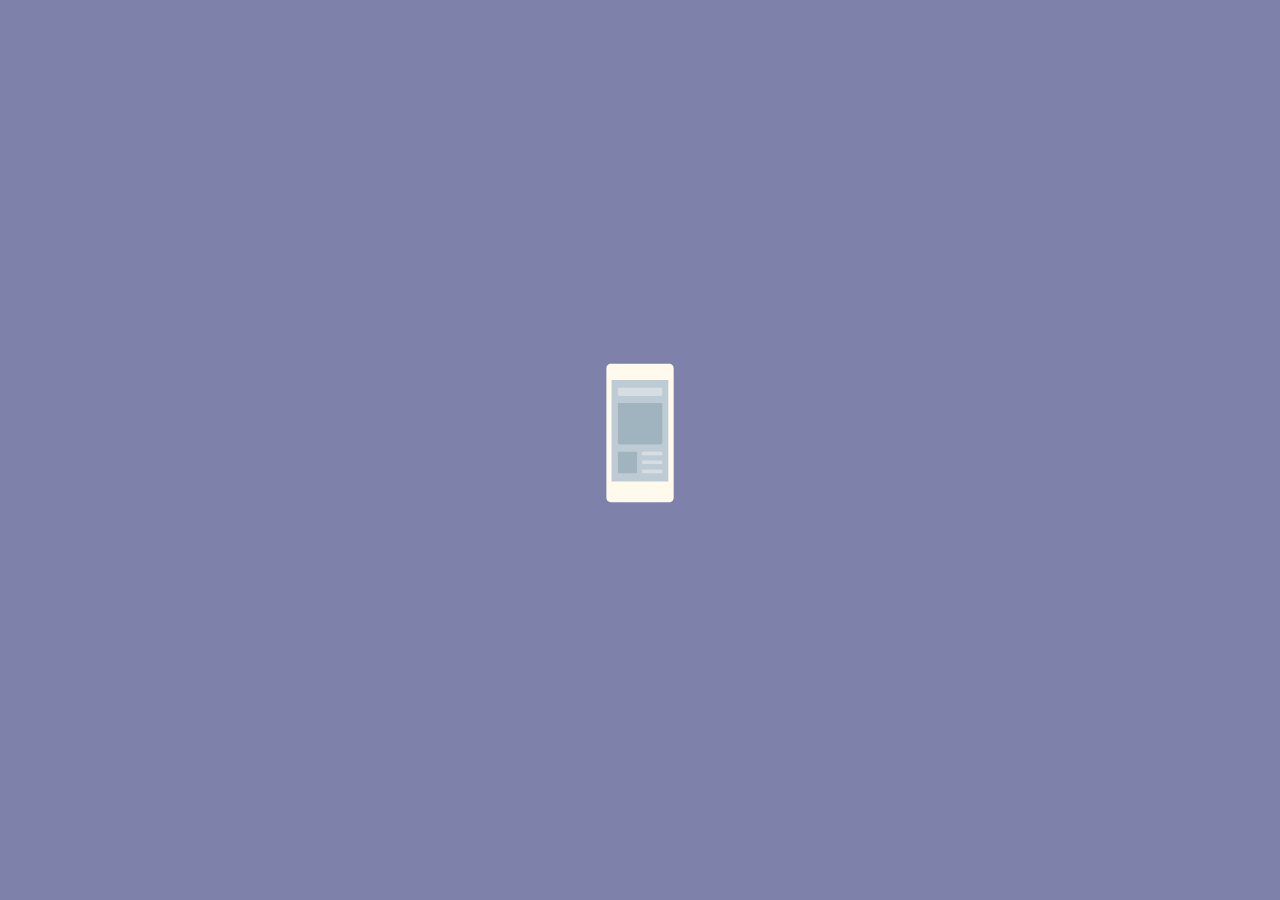
<file: images/background/All Devices in SVG_files/WvJMXP.html>
<!DOCTYPE html>
<!-- saved from url=(0043)https://cdpn.io/chrisgannon/fullpage/WvJMXP -->
<html lang="en"><head><meta http-equiv="Content-Type" content="text/html; charset=UTF-8">

<link rel="apple-touch-icon" type="image/png" href="https://static.codepen.io/assets/favicon/apple-touch-icon-5ae1a0698dcc2402e9712f7d01ed509a57814f994c660df9f7a952f3060705ee.png">
<meta name="apple-mobile-web-app-title" content="CodePen">
<link rel="shortcut icon" type="image/x-icon" href="https://static.codepen.io/assets/favicon/favicon-aec34940fbc1a6e787974dcd360f2c6b63348d4b1f4e06c77743096d55480f33.ico">
<link rel="mask-icon" type="" href="https://static.codepen.io/assets/favicon/logo-pin-8f3771b1072e3c38bd662872f6b673a722f4b3ca2421637d5596661b4e2132cc.svg" color="#111">
<title>CodePen - All Devices in SVG</title>
<meta name="viewport" content="width=device-width, initial-scale=1">
<link rel="tracker" sizes="1x1" href="https://static1.squarespace.com/static/585a4892bebafba69928fcd7/58d854001e5b6cc3c401841b/58d854938419c267b73956cb/1490572452018/b.gif">
<style>
body{
  background-color:#7E82AB;
  overflow:hidden;
  display: flex;
  align-items: center;
  justify-content: center;   
}
body, html {
    height: 100%;
    width: 100%;
    margin: 0;
    padding: 0;
}

svg{
  width:50%;
  height:50%;
  visibility:hidden;
}
</style>
<script>
  window.console = window.console || function(t) {};
</script>
<script>
  if (document.location.search.match(/type=embed/gi)) {
    window.parent.postMessage("resize", "*");
  }
</script>
</head>
<body translate="no">
<svg xmlns="http://www.w3.org/2000/svg" width="600" height="600" viewBox="0 0 600 600" style="visibility: visible;"><defs><clippath id="monitorEdgeMask"><path class="monitorEdgeMask" fill="#494D5D" d="M559.7 79h-520C32.5 79 27 84.6 27 91.8V403h546V91.8c0-7.2-6.1-12.8-13.3-12.8z"></path></clippath><clippath id="laptopBaseMask"><path class="laptopBaseMask" fill="#FFFAEB" d="M487 409v15.5c0 3.8-3.2 7.5-7 7.5H120c-3.8 0-7-3.7-7-7.5V409h374z"></path></clippath><clippath id="monitorStandMask"><path class="monitorStandMask" fill="#EA2877" d="M23 455h550v102H23z"></path></clippath><clippath id="tabletContentGroupMask"><path class="tabletContentGroupMask" fill="#BDCCD4" d="M218.5 386.5v-203c0-2.8 2.3-5 5-5h153c2.8 0 5 2.3 5 5v203c0 2.8-2.3 5-5 5h-153c-2.7 0-5-2.2-5-5z"></path></clippath></defs><g class="monitorGroup"><g class="monitorStandGroup" clip-path="url(#monitorStandMask)"><path class="monitorStand" fill="#FFFAEB" d="M386.3 512H374l-20.7-57h-106L226 512h-12.3c-2.6 0-4.7 1.9-4.7 4.5s2.1 4.5 4.7 4.5h172.7c2.6 0 4.7-1.9 4.7-4.5s-2.2-4.5-4.8-4.5z" data-svg-origin="300.0500030517578 455" style="transform-origin: 0px 0px 0px; transform: matrix(1, 0, 0, 1, 0, -120);"></path></g><path class="monitorStandShadow" fill="#D9D7D3" d="M357.4 467H242.6l4.5-12h106" style="opacity: 0;"></path><g class="monitorEdgeGroup" clip-path="url(#monitorEdgeMask)"><path class="monitorEdge" fill="#494D5D" d="M559.7 79h-520C32.5 79 27 84.6 27 91.8V403h546V91.8c0-7.2-6.1-12.8-13.3-12.8z" data-svg-origin="27 79" style="transform: matrix(1, 0, 0, 1, 0, 330);"></path><path class="monitorScreen" fill="#BDCCD4" d="M544.5 383.3h-489c-3.8 0-7-3.1-7-7v-271c0-3.8 3.2-7 7-7h489c3.8 0 7 3.2 7 7v271c0 3.8-3.2 7-7 7z" data-svg-origin="300 240.79998779296875" style="transform-origin: 0px 0px 0px; transform: matrix(1, 0, 0, 1, 0, 330);"></path><g class="monitorContentGroup" opacity=".6"><path fill="#E5EBEE" d="M526.8 145H73.2c-3.2 0-5.7-2.6-5.7-5.7v-15.5c0-3.2 2.6-5.7 5.7-5.7h453.5c3.2 0 5.7 2.6 5.7 5.7v15.5c.1 3.1-2.5 5.7-5.6 5.7z" data-svg-origin="67.5 118.10000610351562" style="transform: matrix(1, 0, 0, 1, 0, 0); opacity: 0;"></path><path fill="#8CA5B2" d="M157.9 364.5H73.1c-3.1 0-5.6-2.5-5.6-5.6v-58.7c0-3.1 2.5-5.6 5.6-5.6h84.7c3.1 0 5.6 2.5 5.6 5.6v58.7c.1 3.1-2.4 5.6-5.5 5.6z" data-svg-origin="67.5 294.5999755859375" style="transform: matrix(1, 0, 0, 1, 0, 0); opacity: 0;"></path><path fill="#8CA5B2" d="M526.9 272.5H73.1c-3.1 0-5.6-2.5-5.6-5.6v-93.7c0-3.1 2.5-5.6 5.6-5.6h453.7c3.1 0 5.6 2.5 5.6 5.6v93.7c.1 3.1-2.4 5.6-5.5 5.6z" data-svg-origin="67.5 167.59999084472656" style="transform: matrix(1, 0, 0, 1, 0, 0); opacity: 0;"></path><path fill="#E5EBEE" d="M530.5 306H190.2c-1.1 0-2-.9-2-2v-7.5c0-1.1.9-2 2-2h340.3c1.1 0 2 .9 2 2v7.5c0 1.1-.9 2-2 2z" data-svg-origin="188.1999969482422 294.5" style="transform: matrix(1, 0, 0, 1, 0, 0); opacity: 0;"></path><path fill="#E5EBEE" d="M530.5 334.3H190.2c-1.1 0-2-.9-2-2v-7.5c0-1.1.9-2 2-2h340.3c1.1 0 2 .9 2 2v7.5c0 1.1-.9 2-2 2z" data-svg-origin="188.1999969482422 322.79998779296875" style="transform: matrix(1, 0, 0, 1, 0, 0); opacity: 0;"></path><path fill="#E5EBEE" d="M530.5 364.5H190.2c-1.1 0-2-.9-2-2V355c0-1.1.9-2 2-2h340.3c1.1 0 2 .9 2 2v7.5c0 1.1-.9 2-2 2z" data-svg-origin="188.1999969482422 353" style="transform: matrix(1, 0, 0, 1, 0, 0); opacity: 0;"></path></g></g><path class="monitorBottom" fill="#FFFAEB" d="M573 403v39c0 7.1-6.1 13-13.3 13h-520c-7.2 0-12.7-5.9-12.7-13v-39h546z" data-svg-origin="300.0000114440918 455" style="transform-origin: 0px 0px 0px; transform: matrix(0.69, 0, 0, 0.44999, 93, 227.25); opacity: 0;"></path><circle class="monitorLogo" fill="#A4ACBB" cx="300" cy="426" r="10" data-svg-origin="300 426" style="transform-origin: 0px 0px 0px; transform: matrix(0, 0, 0, 0, 300, 426);"></circle></g><g class="laptopGroup" data-svg-origin="300 300.25" style="transform-origin: 0px 0px 0px; transform: matrix(1, 0, 0, 1, 0, 0); opacity: 0;"><path class="laptopEdgeLeft" fill="#FFFAEB" d="M310 401.5H131.5v-226c0-3.9 3.2-7 7-7H310" data-svg-origin="220.75 285" style="transform-origin: 0px 0px 0px; transform: matrix(1, 0, 0, 0.85, 40, 42.75);"></path><path class="laptopEdgeRight" fill="#FFFAEB" d="M290 168.5h171.5c3.8 0 7 3.1 7 7v226H290" data-svg-origin="379.25 285" style="transform-origin: 0px 0px 0px; transform: matrix(1, 0, 0, 0.85, -40, 42.75);"></path><g class="laptopBaseGroup" clip-path="url(#laptopBaseMask)"><path class="laptopBase" fill="#FFFAEB" d="M487 409v15.5c0 3.8-3.2 7.5-7 7.5H120c-3.8 0-7-3.7-7-7.5V409h374z" data-svg-origin="300 409" style="transform-origin: 0px 0px 0px; transform: matrix(0, 0, 0, 1, 300, -20); opacity: 1;"></path></g><path class="laptopTrackpad" fill="#A4ACBB" d="M326.7 421.8h-53.4l-5-7.6h63.4" data-svg-origin="300.00001525878906 417.99998474121094" style="transform-origin: 0px 0px 0px; transform: matrix(1, 0, 0, 1, 0, 0); opacity: 0;"></path><path class="laptopScreen" fill="#BDCCD4" d="M452.7 391.9H147.3c-3.8 0-7-3.1-7-7V185.6c0-3.8 3.2-7 7-7h305.3c3.9 0 7 3.2 7 7v199.3c.1 3.9-3.1 7-6.9 7z" data-svg-origin="299.9511260986328 285.25001525878906" style="transform-origin: 0px 0px 0px; transform: matrix(0.67, 0, 0, 0.8, 98.9839, 57.05);"></path><g class="laptopContentGroup" opacity=".6" data-svg-origin="300.95001220703125 279.8499984741211" style="transform-origin: 0px 0px 0px; transform: matrix(0.5, 0, 0, 0.5, 150.475, 139.925); opacity: 0;"><path fill="#E5EBEE" d="M437.8 212.3H164.1c-1.9 0-3.5-1.6-3.5-3.5v-9.4c0-1.9 1.6-3.5 3.5-3.5h273.7c1.9 0 3.5 1.6 3.5 3.5v9.4c-.1 1.9-1.6 3.5-3.5 3.5z" data-svg-origin="160.60000610351562 195.90000915527344" style="transform: matrix(1, 0, 0, 1, 0, 0);"></path><path fill="#8CA5B2" d="M215.1 363.8H164c-1.9 0-3.4-1.5-3.4-3.4V325c0-1.9 1.5-3.4 3.4-3.4h51.1c1.9 0 3.4 1.5 3.4 3.4v35.4c0 1.9-1.5 3.4-3.4 3.4z" data-svg-origin="160.60000610351562 321.6000061035156" style="transform: matrix(1, 0, 0, 1, 0, 0);"></path><path fill="#8CA5B2" d="M437.8 307.3H164c-1.9 0-3.4-1.5-3.4-3.4v-74.6c0-1.9 1.5-3.4 3.4-3.4h273.8c1.9 0 3.4 1.5 3.4 3.4v74.6c0 1.9-1.5 3.4-3.4 3.4z" data-svg-origin="160.60000610351562 225.89999389648438" style="transform: matrix(1, 0, 0, 1, 0, 0);"></path><path fill="#E5EBEE" d="M440 328.5H234.6c-.7 0-1.2-.5-1.2-1.2v-4.5c0-.7.5-1.2 1.2-1.2H440c.7 0 1.2.5 1.2 1.2v4.5c0 .6-.5 1.2-1.2 1.2z" data-svg-origin="233.40000915527344 321.5999755859375" style="transform: matrix(1, 0, 0, 1, 0, 0);"></path><path fill="#E5EBEE" d="M440 345.5H234.6c-.7 0-1.2-.5-1.2-1.2v-4.5c0-.7.5-1.2 1.2-1.2H440c.7 0 1.2.5 1.2 1.2v4.5c0 .7-.5 1.2-1.2 1.2z" data-svg-origin="233.40000915527344 338.5999755859375" style="transform: matrix(1, 0, 0, 1, 0, 0);"></path><path fill="#E5EBEE" d="M440 363.8H234.6c-.7 0-1.2-.5-1.2-1.2v-4.5c0-.7.5-1.2 1.2-1.2H440c.7 0 1.2.5 1.2 1.2v4.5c0 .7-.5 1.2-1.2 1.2z" data-svg-origin="233.40000915527344 356.89996337890625" style="transform: matrix(1, 0, 0, 1, 0, 0);"></path></g></g><g class="phoneGroup" opacity="0" data-svg-origin="300.0499954223633 285.0500030517578" style="transform-origin: 0px 0px 0px; transform: matrix3d(1, 0, 0, 0, 0, 1, 0, 0, 0, 0, 1, 0, 0, -7.61441, 0, 1); opacity: 1;"><path class="phoneEdge" fill="#FFFAEB" d="M255.2 371.4V198.6c0-3.2 2.7-5.9 5.9-5.9H339c3.2 0 5.9 2.7 5.9 5.9v172.9c0 3.2-2.7 5.9-5.9 5.9h-77.9c-3.3-.1-5.9-2.7-5.9-6z"></path><circle class="phoneButton" fill="#9AA3B2" cx="300" cy="363.1" r="6" data-svg-origin="300 363.1000061035156" style="transform-origin: 0px 0px 0px; transform: matrix(1, 0, 0, 1, 0, 0);"></circle><circle class="phoneCamera" fill="#A4ACBB" cx="284.3" cy="203.6" r="1.5" data-svg-origin="284.29998779296875 203.60000610351562" style="transform-origin: 0px 0px 0px; transform: matrix(1, 0, 0, 1, 0, 0);"></circle><path class="phoneScreen" fill="#BDCCD4" d="M262.1 214.3h75.7v135.3h-75.7z"></path><path class="phoneSpeaker" fill="none" stroke="#9AA3B2" stroke-width="3" stroke-linecap="round" stroke-linejoin="round" stroke-miterlimit="10" d="M292.5 203h15" data-svg-origin="300 203" style="transform-origin: 0px 0px 0px; transform: matrix(1, 0, 0, 1, 0, 0);"></path><g class="phoneContentGroup" opacity=".6"><path fill="#E5EBEE" d="M327.8 235.6h-55.3c-1 0-1.9-.9-1.9-1.9v-7.3c0-1 .9-1.9 1.9-1.9h55.3c1 0 1.9.9 1.9 1.9v7.3c0 1.1-.9 1.9-1.9 1.9z"></path><path fill="#8CA5B2" d="M294.3 338.7h-21.9c-1 0-1.9-.8-1.9-1.9v-25c0-1 .8-1.9 1.9-1.9h21.9c1 0 1.9.8 1.9 1.9v25c0 1-.9 1.9-1.9 1.9z"></path><path fill="#8CA5B2" d="M327.8 300.3h-55.4c-1 0-1.9-.8-1.9-1.9v-51.7c0-1 .8-1.9 1.9-1.9h55.4c1 0 1.9.8 1.9 1.9v51.7c0 1-.9 1.9-1.9 1.9z"></path><path fill="#E5EBEE" d="M329 314.7h-25.6c-.4 0-.7-.3-.7-.7v-3.4c0-.4.3-.7.7-.7H329c.4 0 .7.3.7.7v3.4c0 .4-.3.7-.7.7z"></path><path fill="#E5EBEE" d="M329 338.7h-25.6c-.4 0-.7-.3-.7-.7v-3.4c0-.4.3-.7.7-.7H329c.4 0 .7.3.7.7v3.4c0 .4-.3.7-.7.7z"></path><path fill="#E5EBEE" d="M329 326.3h-25.6c-.4 0-.7-.3-.7-.7v-3.4c0-.4.3-.7.7-.7H329c.4 0 .7.3.7.7v3.4c0 .4-.3.7-.7.7z"></path></g></g><g class="tabletGroup" data-svg-origin="300 285" style="transform-origin: 0px 0px 0px; transform: matrix(0.44999, 0, 0, 0.7, 165, 85.5); opacity: 0;"><path class="tabletEdge" fill="#FFFAEB" d="M198.5 404.5v-239c0-7.7 6.3-14 14-14h175c7.7 0 14 6.3 14 14v239c0 7.7-6.3 14-14 14h-175c-7.7 0-14-6.3-14-14z"></path><path class="tabletScreen" fill="#BDCCD4" d="M218.5 386.5v-203c0-2.8 2.3-5 5-5h153c2.8 0 5 2.3 5 5v203c0 2.8-2.3 5-5 5h-153c-2.7 0-5-2.2-5-5z" data-svg-origin="300 178.5" style="transform-origin: 0px 0px 0px; transform: matrix(1, 0, 0, 0.92, 0, 18.28);"></path><circle class="tabletButton" fill="#A4ACBB" cx="300" cy="406" r="6" data-svg-origin="300 406" style="transform-origin: 0px 0px 0px; transform: matrix(0, 0, 0, 0, 300, 406);"></circle><circle class="tabletCamera" fill="#A4ACBB" cx="300" cy="168" r="2" data-svg-origin="300 168" style="transform-origin: 0px 0px 0px; transform: matrix(0, 0, 0, 0, 300, 168);"></circle><g class="maskedTabletContentGroup" clip-path="url(#tabletContentGroupMask)"><g class="tabletContentGroup" opacity=".6" data-svg-origin="300.24998474121094 284.9499969482422" style="transform-origin: 0px 0px 0px; transform: matrix(1, 0, 0, 1, 0, -5); opacity: 0;"><path fill="#E5EBEE" d="M363.6 217.4H236.9c-1.9 0-3.5-1.6-3.5-3.5v-9.4c0-1.9 1.6-3.5 3.5-3.5h126.7c1.9 0 3.5 1.6 3.5 3.5v9.4c-.1 1.9-1.6 3.5-3.5 3.5z"></path><path fill="#8CA5B2" d="M288 368.9h-51.1c-1.9 0-3.4-1.5-3.4-3.4v-35.4c0-1.9 1.5-3.4 3.4-3.4H288c1.9 0 3.4 1.5 3.4 3.4v35.4c0 1.9-1.6 3.4-3.4 3.4z"></path><path fill="#8CA5B2" d="M363.6 312.4H236.8c-1.9 0-3.4-1.5-3.4-3.4v-74.6c0-1.9 1.5-3.4 3.4-3.4h126.8c1.9 0 3.4 1.5 3.4 3.4V309c0 1.9-1.5 3.4-3.4 3.4z"></path><path fill="#E5EBEE" d="M365.8 333.6h-58.4c-.7 0-1.2-.5-1.2-1.2v-4.5c0-.7.5-1.2 1.2-1.2h58.4c.7 0 1.2.5 1.2 1.2v4.5c0 .7-.5 1.2-1.2 1.2z"></path><path fill="#E5EBEE" d="M365.8 368.9h-58.4c-.7 0-1.2-.5-1.2-1.2v-4.5c0-.7.5-1.2 1.2-1.2h58.4c.7 0 1.2.5 1.2 1.2v4.5c0 .7-.5 1.2-1.2 1.2z"></path><path fill="#E5EBEE" d="M365.8 350.6h-58.4c-.7 0-1.2-.5-1.2-1.2v-4.5c0-.7.5-1.2 1.2-1.2h58.4c.7 0 1.2.5 1.2 1.2v4.5c0 .7-.5 1.2-1.2 1.2z"></path></g></g></g></svg>
<script src="./stopExecutionOnTimeout-30d18ea41045577cdb11c797602d08e0b9c2fa407c8b81058b1c422053ad8041.js.download"></script>
<script src="./TweenMax.min.js.download"></script>
<script src="./AnticipateEase.min.js.download"></script>
<script id="rendered-js">
(function () {var a = function (a) {return document.querySelector(a);},t = document.querySelectorAll(".monitorContentGroup path");a(".monitorGroup");var f = a(".monitorScreen"),g = a(".monitorLogo"),h = a(".monitorStand"),u = a(".monitorStandShadow"),c = a(".monitorBottom"),v = a(".monitorEdge"),C = document.querySelectorAll(".laptopContentGroup path"),w = a(".laptopContentGroup"),x = a(".laptopGroup"),d = a(".laptopScreen"),k = a(".laptopEdgeLeft"),l = a(".laptopEdgeRight"),m = a(".laptopTrackpad"),n = a(".laptopBase");document.querySelectorAll(".tabletContentGroup path");
  var e = a(".tabletContentGroup"),b = a(".tabletGroup"),p = a(".tabletButton"),q = a(".tabletCamera"),y = a(".tabletScreen"),r = a(".phoneGroup"),z = a(".phoneButton"),A = a(".phoneCamera"),a = a(".phoneSpeaker");TweenMax.set([c], { transformOrigin: "50% 100%" });TweenMax.set([h, n, y], { transformOrigin: "50% 0%" });TweenMax.set([g, f, d, m, b, x, p, q, e, z, A, a, w, r], { transformOrigin: "50% 50%" });TweenMax.set([k, l], { transformOrigin: "0% 100%" });TweenMax.set(b, { rotation: -90 });var B = new TimelineMax({ repeat: -1, delay: 1, yoyo: !1, paused: !1 });
  B.timeScale(3);B.from(c, 1, { scaleY: 0, ease: Power1.easeOut }).from(h, 1, { y: -70, ease: Power1.easeOut }, "-=1").from(u, .5, { alpha: 0, ease: Power1.easeIn }, "-=0.5").from(v, 1, { y: 330 }, "-=0.25").from(f, 2, { y: 330, ease: Power1.easeOut }, "-=1").staggerFrom(t, 1, { scaleX: 0 }, .1, "-=0.51").from(g, 1, { scale: 0, ease: Back.easeOut.config(2) }).staggerTo(t, 1, { alpha: 0, delay: 2 }, .1).to(f, 1, { y: 330, ease: Power1.easeIn }, "-=1").to(v, 1, { y: 330, ease: Power1.easeIn }, "-=0.75").to(c, 1, { scaleX: .69, y: -23 }).to(c, 1, { scaleY: .45, alpha: 1 }, "-=1").set(c, { alpha: 0 }).to(g,
  .5, { scale: 0, ease: Back.easeIn }, "-=1").to(h, 1, { y: -120 }, "-=1.5").to(u, .5, { alpha: 0 }, "-=1.5").from(n, 1, { alpha: 0 }, "-=1").from(m, 1, { scaleX: 0 }, "-=1").from(d, 1, { scale: 0, ease: Back.easeOut.config(.5) }).from(k, 2, { skewX: -40, scaleY: 0, ease: Power3.easeOut }, "-=2").from(l, 2, { skewX: 40, scaleY: 0, ease: Power3.easeOut }, "-=2").staggerFrom(C, 1, { scaleX: 0 }, .1).to(m, .3, { alpha: 0, delay: 2 }).to(d, 1, { scaleX: .67 }).to(d, 1, { scaleY: .8 }, "-=1").to(w, 1, { alpha: 0, scale: .5 }, "-=1").to(n, 1, { y: -20, scaleX: 0 }, "-=1").to(k, 1, { x: 40, transformOrigin: "50% 50%",
    scaleY: .85 }, "-=1").to(l, 1, { x: -40, transformOrigin: "50% 50%", scaleY: .85 }, "-=1").set(x, { alpha: 0 }).from(b, 1, { scale: 1.1, alpha: 0 }, "-=1").to(b, 2, { rotation: 0, delay: 2, ease: Anticipate.easeOut }).staggerFrom([p, q], .5, { scale: 0, ease: Back.easeOut }, .1, "-=1").from(e, 2, { rotation: 90, scaleX: 1.33, scaleY: .8, ease: Power3.easeInOut }, "-=0").to([p, q], .5, { scale: 0, delay: 2 }).to(b, 1, { scaleX: .45 }).to(b, 1, { scaleY: .7 }, "-=1").to(e, 1, { y: -5 }, "-=1").to(y, .5, { scaleY: .92, y: 4 }, "-=0.5").set(r, { alpha: 1 }).set([b, e], { alpha: 0 }).staggerFrom([z,
  A, a], 1, { scale: 0, ease: Back.easeOut }, .1).to(r, 2, { y: 80, delay: 2, ease: Back.easeIn.config(2) });TweenMax.set("svg", { visibility: "visible" });})();
//# sourceURL=pen.js
    </script>


</body></html>
</file>
